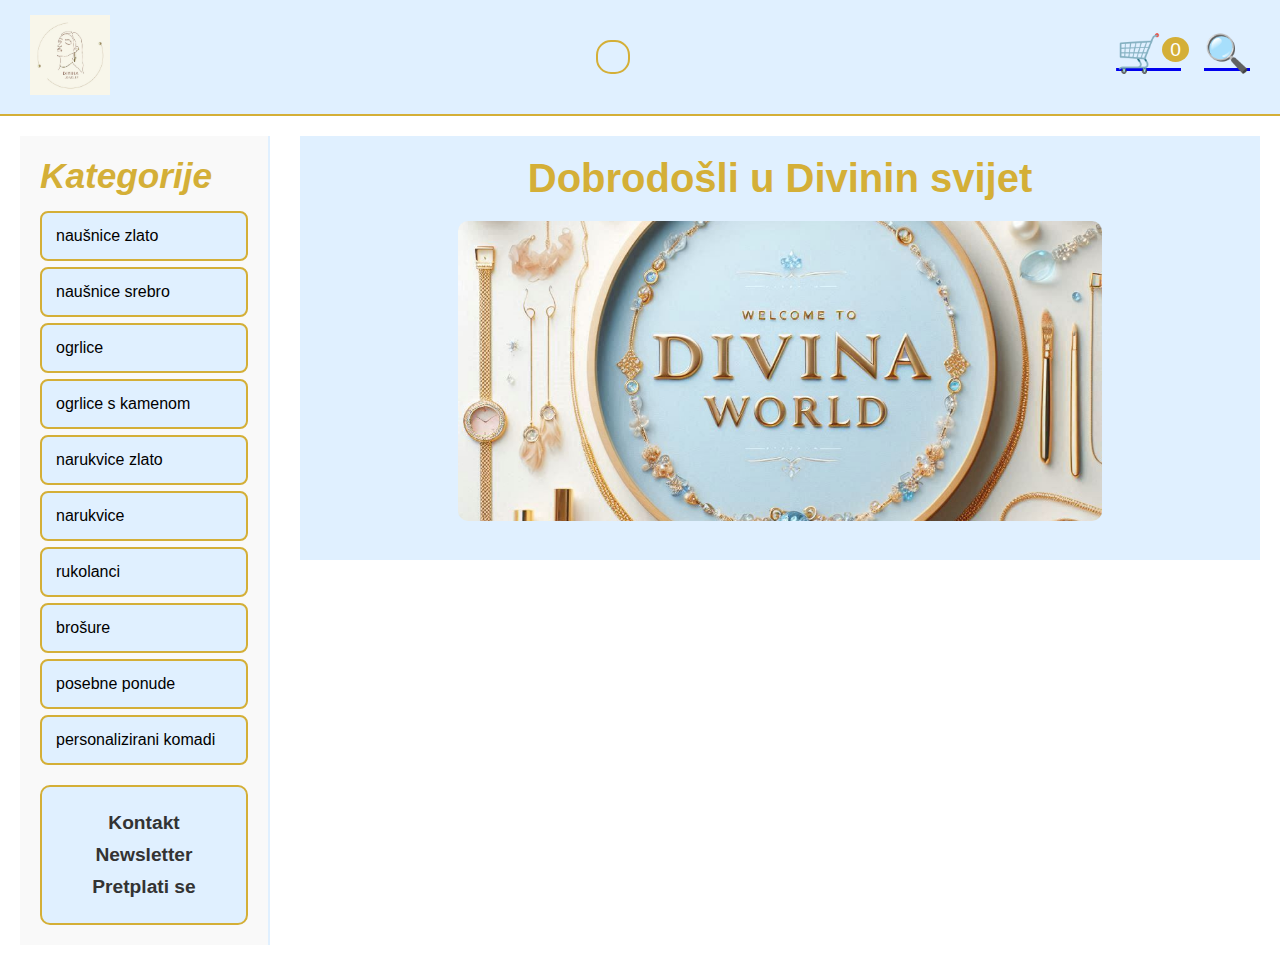
<file: index.html>
<!DOCTYPE html>
<html lang="hr">
<link href="https://fonts.googleapis.com/css2?family=Playfair+Display:wght@400;700&display=swap" rel="stylesheet">

<head>
   <meta charset="UTF-8">
   <meta name="viewport" content="width=device-width, initial-scale=1.0">
   <title>Divinin svijet</title>
   <link rel="stylesheet" href="styles/style.css">
</head>

<body>

   <header>
      <div class="logo-container">
         <img src="images/logo.jpg" alt="Logo" class="logo">
      </div>

      <div id="current-category-container">
         <span id="current-category"></span>
      </div>
      <div class="header-right">
         <a href="cart.html" id="cart-link" class="icon">
            🛒
            <span id="cart-count">0</span>
         </a>
         <a href="#" class="icon">🔍</a> <!-- Povećalo kao zaseban link -->
      </div>

      </div>
   </header>

   <main>

      <aside class="sidebar">
         <h2>Kategorije</h2>

         <ul id="category-list">
            <li data-category="naušnice zlato">naušnice zlato</li>
            <li data-category="naušnice srebro">naušnice srebro</li>
            <li data-category="ogrlice">ogrlice</li>
            <li data-category="ogrlice s kamenom">ogrlice s kamenom</li>
            <li data-category="narukvice zlato">narukvice zlato</li>
            <li data-category="narukvice">narukvice</li>
            <li data-category="rukolanci">rukolanci</li>
            <li data-category="brošure">brošure</li>
            <li data-category="posebne ponude">posebne ponude</li>
            <li data-category="personalizirani komadi">personalizirani komadi</li>
         </ul>


         <div class="footer-links">
            <a href="#">Kontakt</a>
            <a href="#">Newsletter</a>
            <a href="#">Pretplati se</a>
         </div>

      </aside>




      <section class="main-content">
         <div id="welcome-section" class="welcome-section">
            <h1>Dobrodošli u Divinin svijet</h1>
            <img src="images/welcome1.jpeg" alt="Dobrodošlica" class="welcome-img">
         </div>

         <div id="product-list" class="product-list">
            <!-- proizvodi pojedine kategorije prikazani ovdje -->
         </div>


      </section>
   </main>

   <script src="scripts/data.js"></script>
   <script src="scripts/app.js"></script>
</body>

</html>
</file>
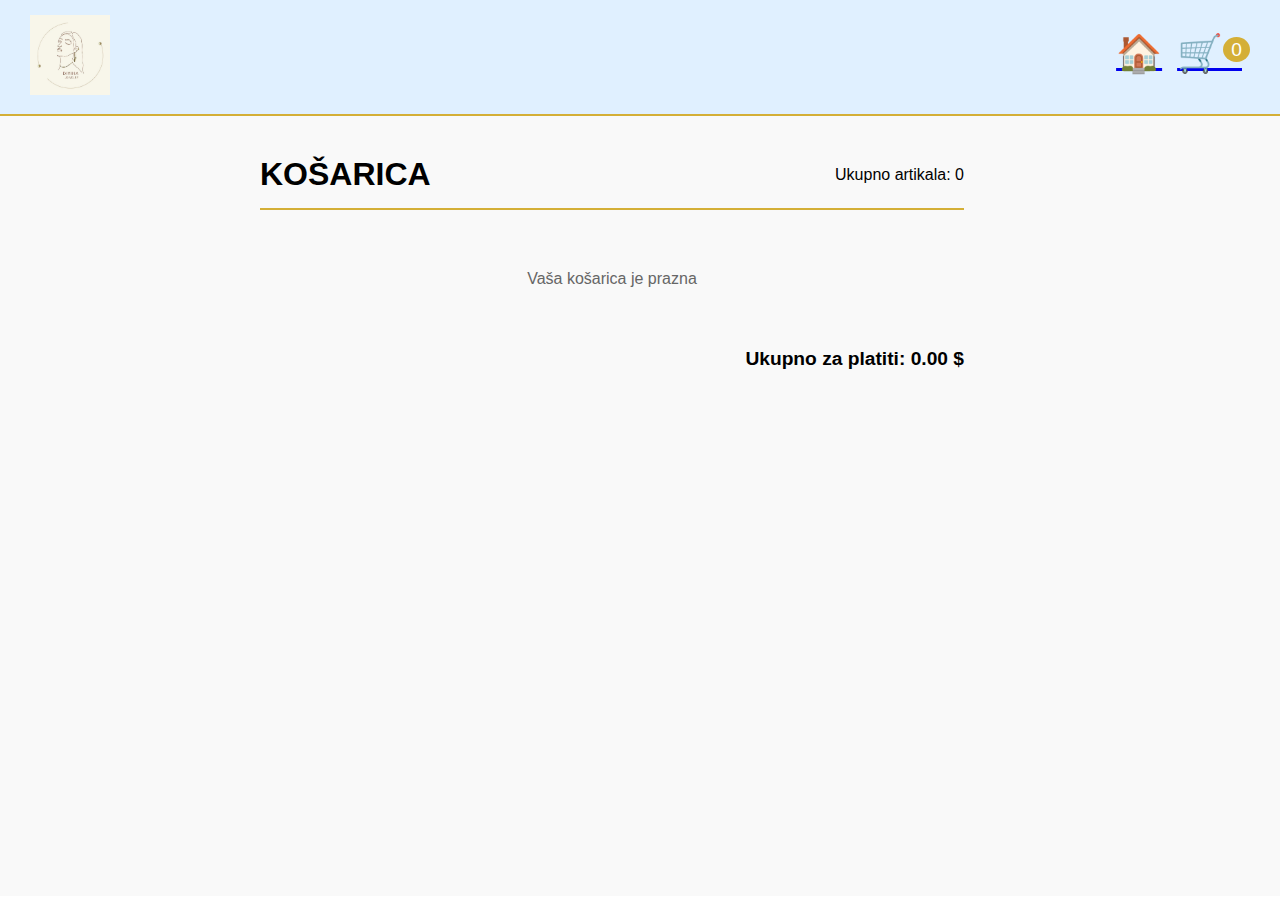
<file: cart.html>
<!DOCTYPE html>
<html lang="hr">

<head>
   <meta charset="UTF-8">
   <meta name="viewport" content="width=device-width, initial-scale=1.0">
   <title>Košarica - Divinin svijet</title>
   <link rel="stylesheet" href="styles/style.css">
   <link rel="stylesheet" href="styles/stylecart.css">

</head>

<body>
   <header>
      <div class="logo-container">
         <img src="images/logo.jpg" alt="Logo" class="logo">
      </div>
      <div class="header-right">
         <a href="index.html" class="icon">🏠</a>
         <a href="cart.html" id="cart-link" class="icon">
            🛒
            <span id="cart-count">0</span>
         </a>
      </div>
   </header>

   <main class="cart-page">
      <div class="cart-container">
         <div class="cart-header">
            <h1>KOŠARICA</h1>
            <div id="total-items"> Ukupno artikala: 0</div>
         </div>

         <div id="cart-items-container">
            <!-- Dinamički generirani sadržaj košarice -->
         </div>

         <div class="cart-total">
            <p>Ukupno za platiti: <span id="total-price">0.00</span> $</p>
         </div>
      </div>

   </main>

   <script src="scripts/cart.js"></script>
</body>

</html>
</file>
<file: styles/stylecart.css>
/* Cart Page Styles */
.cart-page {
   width: 100%;
   margin: 0;
   padding: 20px;
   background-color: #f9f9f9;
   min-height: calc(100vh - 120px);
   box-sizing: border-box;
}

.cart-container {
   display: flex;
   flex-direction: center;
   align-items: center;
   width: 60%;
   max-width: 60%;
   margin-left: 220px;


   box-sizing: border-box;
}

.cart-header {
   display: flex;
   justify-content: space-between;
   align-items: center;
   padding-bottom: 15px;
   margin-bottom: 20px;
   border-bottom: 2px solid var(--gold);
   gap: 30px;
   width: 100%;
}

.cart-item {
   display: flex;
   justify-content: space-between;
   align-items: center;
   padding: 15px 0;
   border-bottom: 1px solid #eee;
}

.cart-item-info {
   display: flex;
   align-items: center;
   gap: 15px;
}


.cart-item-controls {
   display: flex;
   align-items: center;
   gap: 10px;
}

.cart-item-controls button {
   background-color: var(--gold);
   color: white;
   border: none;
   width: 30px;
   height: 30px;
   border-radius: 50%;
   font-size: 16px;
   cursor: pointer;
   transition: all 0.3s;
}

.cart-item-controls button:hover {
   background-color: var(--lightblue);
   color: var(--gold);
}

.cart-total {
   text-align: right;
   margin-top: 20px;
   font-size: 1.2rem;
   font-weight: bold;
   width: 100%;
}

.empty-cart {
   text-align: center;
   padding: 40px 0;
   color: #666;
}

#cart-items-container {
   width: 100%;
}

@media (max-width: 1024px) {
   .cart-container {
      display: flex;
      flex-direction: center;
      align-items: center;
      width: 150%;
      max-width: 150%;
      margin-left: 180px;


      box-sizing: border-box;
   }

   .header-right {
      display: flex;
      justify-content: center;
      align-items: center;
      ;
      margin-right: 140px;
   }
}
</file>
<file: styles/style.css>
/* Reset */
* {
   margin: 0;
   padding: 0;
   box-sizing: border-box;
   font-family: 'Segoe UI', sans-serif;
}

/* Boje */
:root {
   --gold: #d4af37;
   --lightblue: #e0f0ff;
   --text: #333;
}

/* Header */
header {
   background-color: var(--lightblue);
   color: var(--text);
   display: flex;
   justify-content: space-between;
   align-items: center;
   padding: 15px 30px;
   border-bottom: 2px solid var(--gold);
   flex-wrap: wrap;
   margin-bottom: 0;
}

.logo {
   height: 80px;
}

.header-center {
   flex-grow: 1;
   text-align: center;
   font-size: 1.2rem;
   font-weight: bold;
   color: var(--gold);
}

.header-right {
   display: flex;
   align-items: center;
   gap: 15px;
}

.icon {
   height: 50px;
   cursor: pointer;
   font-size: 2.3rem;
}

#cart-count {
   background-color: var(--gold);
   color: white;
   border-radius: 50%;
   padding: 2px 8px;
   font-size: 1.2rem;
   margin-left: -10px;
   position: relative;
   top: -10px;
}

/* Navigacija */
nav a {
   margin-left: 10px;
   text-decoration: none;
   color: var(--text);
   font-weight: 500;
}

/* Main content */
main {
   display: flex;
   padding: 20px;
}

/* Sidebar */
.sidebar {
   width: 250px;
   background-color: #f9f9f9;
   padding: 20px;
   border-right: 2px solid var(--lightblue);
}

.sidebar h2 {
   margin-bottom: 15px;
   color: var(--gold);
   font-style: italic;
   font-size: 2.2rem;
}

.sidebar ul li {
   list-style: none;
   padding: 14px;
   margin-bottom: 6px;
   background-color: var(--lightblue);
   border: 2px solid var(--gold);
   border-radius: 8px;
   cursor: pointer;
   transition: 0.3s;
}

.sidebar ul li:hover {
   border-left: 30px solid var(--gold);
   background-color: #dbeeff;
}

/* Welcome section */
.welcome-section {
   text-align: center;
   margin-bottom: 30px;
   padding: 20px;
   background-color: var(--lightblue);
}

.welcome-section h1 {
   font-family: 'Italic', sans-serif;
   font-style: bolder;
   font-weight: 2000px;
   font-size: 2.5rem;
   color: var(--gold);
   margin-bottom: 20px;
   text-align: center;
}

.welcome-img {
   width: 70%;
   max-height: 300px;
   object-fit: cover;
   border-radius: 10px;
   margin-bottom: 15px;
}

/* Main content area */
.main-content {
   flex: 1;
   padding-left: 30px;
}

.product-list {
   display: grid;
   grid-template-columns: repeat(auto-fit, minmax(220px, 1fr));
   gap: 20px;
}

.product-card {
   position: relative;
   background-color: white;
   border: 1px solid var(--lightblue);
   padding: 15px;
   border-radius: 10px;
   text-align: center;
   transition: 0.3s;
   box-shadow: 0 2px 6px rgba(0, 0, 0, 0.1);
}

.product-card img {
   max-width: 70%;
   height: 160px;
   object-fit: cover;
   border-radius: 8px;
}

.product-card h3 {
   margin: 10px 0;
   color: var(--text);
}

/* Hover košarica efekt */
.cart-hover-icon {
   font-size: 2rem;
   position: absolute;
   top: 10px;
   right: 10px;
   background-color: var(--gold);
   padding: 5px;
   border-radius: 50%;
   display: none;
   cursor: pointer;
}

.product-card:hover .cart-hover-icon {
   display: block;
}

/* RESPONSIVE DESIGN */
@media (max-width: 1024px) {

   /* Preuređivanje zaglavlja */
   header {
      display: flex;
      flex-wrap: wrap;
      align-items: center;
      justify-content: center;
      padding: 10px;
   }

   .logo-container {
      flex-basis: 100%;
      text-align: center;
      margin-bottom: 10px;
   }

   #current-category-container,
   .header-right {
      flex: 1 1 50%;
      gap: 5px;
      padding-left: 160px;
   }

   #current-category-container {
      text-align: left;
      padding-left: 10px;
      padding-right: 10px;
   }

   .header-right {
      text-align: right;
      padding-right: 10px;
   }

   .header-right a.icon {
      margin-left: 10px;
      font-size: 2.3rem;
   }

   .main-content {
      display: contents;
   }

   main {
      display: grid;
      grid-template-areas:
         "welcome welcome"
         "sidebar productlist";
      grid-template-columns: 40% 60%;
      grid-gap: 20px;
   }

   .welcome-section {
      grid-area: welcome;
      width: 90%;
   }

   aside.sidebar {
      grid-area: sidebar;
      width: 100%;
   }

   #product-list {
      grid-area: productlist;
   }

}

/* Ostali stilovi, npr. za elemente koji nisu vezani za košaricu */
.product-image-container {
   position: relative;
}

.cart-quantity-overlay {
   position: absolute;
   bottom: 5px;
   right: 5px;
   background-color: red;
   color: white;
   width: 30px;
   height: 30px;
   border-radius: 50%;
   display: flex;
   align-items: center;
   justify-content: center;
   font-size: 1.6rem;
   background-size: auto;
}

#current-category-container {
   display: flex;
   justify-content: center;
   padding: 15px;
   border: 2px solid var(--gold);
   background-color: var(--lightblue);
   border-radius: 15px;
   text-align: center;
   max-width: 900px;
   font-size: 1.6rem;
   font-weight: bold;
   color: var(--gold);
   font-family: 'italic', sans-serif;
}

.footer-links {
   margin-top: 20px;
   padding: 15px;
   border: 2px solid var(--gold);
   border-radius: 10px;
   background-color: var(--lightblue);
   text-align: center;
}

.footer-links a {
   display: block;
   margin: 10px 0;
   text-decoration: none;
   color: var(--text);
   font-weight: bold;
   font-size: 1.2rem;
   transition: color 0.3s;
}

.footer-links a:hover {
   color: var(--gold);
}

/* Košarica specifični stilovi */
/* Cart Page Styles */
.cart-page {
   width: 100%;
   margin: 0;
   padding: 20px;
   background-color: #f9f9f9;
   min-height: calc(100vh - 120px);
   box-sizing: border-box;
}

.cart-container {
   display: flex;
   flex-direction: column;
   align-items: stretch;
   /* Sadržaj se proteže na punu širinu */
   width: 100%;
   max-width: 100%;
   /* ukloni fiksirani max-width */
   margin: 0;
   padding: 20px;
   box-sizing: border-box;
}

.cart-header {
   display: flex;
   justify-content: space-between;
   align-items: center;
   padding-bottom: 15px;
   margin-bottom: 20px;
   border-bottom: 2px solid var(--gold);
   gap: 30px;
   width: 100%;
}

.cart-item {
   display: flex;
   justify-content: space-between;
   align-items: center;
   padding: 15px 0;
   border-bottom: 1px solid #eee;
}

.cart-item-info {
   display: flex;
   align-items: center;
   gap: 15px;
}

.cart-item-info img {
   width: 60px;
   height: 60px;
   object-fit: cover;
   border-radius: 5px;
}

.cart-item-controls {
   display: flex;
   align-items: center;
   gap: 10px;
}

.cart-item-controls button {
   background-color: var(--gold);
   color: white;
   border: none;
   width: 30px;
   height: 30px;
   border-radius: 50%;
   font-size: 16px;
   cursor: pointer;
   transition: all 0.3s;
}

.cart-item-controls button:hover {
   background-color: var(--lightblue);
   color: var(--gold);
}

.cart-total {
   text-align: right;
   margin-top: 20px;
   font-size: 1.2rem;
   font-weight: bold;
   width: 100%;
}

.empty-cart {
   text-align: center;
   padding: 40px 0;
   color: #666;
}

#cart-items-container {
   width: 100%;
}
</file>
